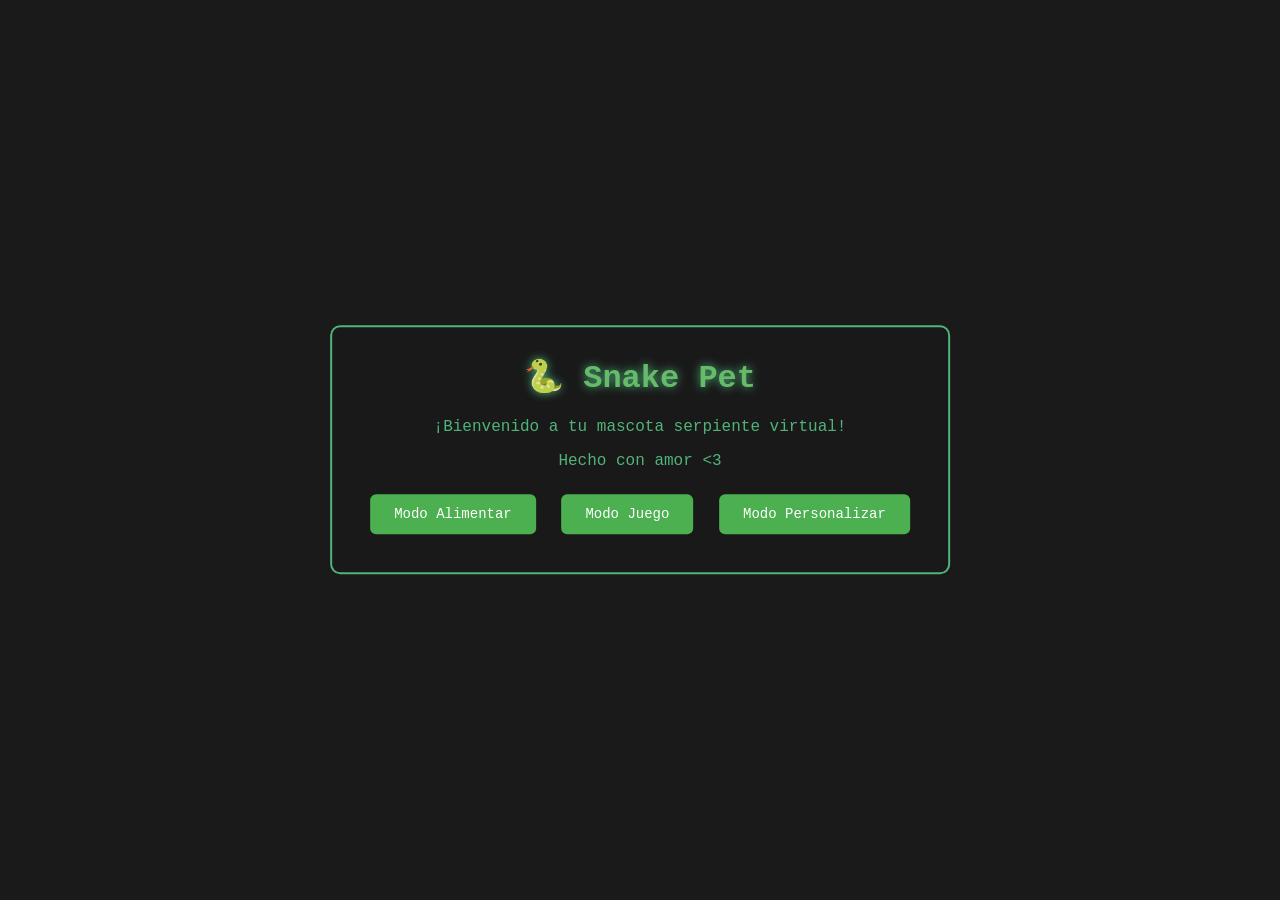
<file: index.html>
<!DOCTYPE html>
<html lang="en">
<head>
    <meta charset="UTF-8">
    <meta name="viewport" content="width=device-width, initial-scale=1.0">
    <title>Snake Pet Virtual Simulation</title>
    <link rel="stylesheet" href="style.css">
</head>
<body>
    <div id="mainMenu" class="menu">
        <h1>🐍 Snake Pet</h1>
        <p>¡Bienvenido a tu mascota serpiente virtual!</p>

        <p>Hecho con amor &lt;3</p>

        <button class="menu-button" onclick="startFeedMode()">Modo Alimentar</button>
        <button class="menu-button" onclick="startPlayMode()">Modo Juego</button>
        <button class="menu-button" onclick="openCustomization()">Modo Personalizar</button>
    </div>

    <div id="feedMode" class="hidden">
        <button class="back-button" onclick="backToMenu()">←Volver al menú</button>
        <div class="ui">Alimenta a tu serpiente! Movete cerca de la comida usando el mouse.</div>
        <div class="stats">
            <div>Hambre: <span id="hunger">50</span>%</div>
            <div>Felicidad: <span id="happiness">50</span>%</div>
            <div>Tamaño: <span id="size">25</span></div>
        </div>
    </div>



    <!-- Customize Screen HTML -->
<div id="customizeScreen" class="hidden">
    <button class="back-button" onclick="backToMenuFromCustomize()">← Volver al menú</button>
    
    <div class="customize-container">
        <!-- Preview Window -->
        <div class="preview-section">
            <h2>Preview</h2>
            <div class="preview-window">
                <canvas id="previewCanvas" width="300" height="200"></canvas>
                <div class="preview-stats">
                    <div>Estilo actual: <span id="currentStyle">Por Defecto</span></div>
                </div>
            </div>
        </div>

        <!-- Customization Options -->
        <div class="customization-panel">
            <div class="customize-section">
                <h3>🎨 Colores</h3>
                <div class="color-grid">
                    <div class="color-swatch" data-color="default" data-primary="#4CAF50" data-secondary="#66BB6A" data-dark="#388E3C">
                        <div class="color-preview" style="background: #4CAF50;"></div>
                        <span>Default</span>
                    </div>
                    <div class="color-swatch" data-color="blue" data-primary="#2196F3" data-secondary="#64B5F6" data-dark="#1976D2">
                        <div class="color-preview" style="background: #2196F3;"></div>
                        <span>Ocean Blue</span>
                    </div>
                    <div class="color-swatch" data-color="red" data-primary="#F44336" data-secondary="#EF5350" data-dark="#C62828">
                        <div class="color-preview" style="background: #F44336;"></div>
                        <span>Fire Red</span>
                    </div>
                    <div class="color-swatch" data-color="purple" data-primary="#9C27B0" data-secondary="#BA68C8" data-dark="#7B1FA2">
                        <div class="color-preview" style="background: #9C27B0;"></div>
                        <span>Royal Purple</span>
                    </div>
                    <div class="color-swatch locked" data-color="gold" data-primary="#FFD700" data-secondary="#FFE55C" data-dark="#FFC107">
                        <div class="color-preview" style="background: #FFD700;"></div>
                        <span>Golden</span>
                        <div class="lock-icon">🔒</div>
                    </div>
                    <div class="color-swatch locked" data-color="rainbow" data-primary="#FF6B6B" data-secondary="#4ECDC4" data-dark="#45B7AA">
                        <div class="color-preview rainbow-gradient"></div>
                        <span>Rainbow</span>
                        <div class="lock-icon">🔒</div>
                    </div>
                </div>
            </div>

            <div class="customize-section">
                <h3>🎯 Patterns</h3>
                <div class="pattern-grid">
                    <button class="pattern-btn active" data-pattern="solid">
                        <div class="pattern-preview solid-pattern"></div>
                        Solid
                    </button>
                    <button class="pattern-btn" data-pattern="striped">
                        <div class="pattern-preview striped-pattern"></div>
                        Striped
                    </button>
                    <button class="pattern-btn" data-pattern="spotted">
                        <div class="pattern-preview spotted-pattern"></div>
                        Spotted
                    </button>
                    <button class="pattern-btn locked" data-pattern="gradient">
                        <div class="pattern-preview gradient-pattern"></div>
                        Gradient
                        <div class="lock-icon">🔒</div>
                    </button>
                </div>
            </div>

            <div class="customize-section">
                <h3>👓 Accessorios</h3>
                <div class="accessory-grid">
                    <button class="accessory-btn" data-accessory="none">
                        <div class="accessory-icon">👤</div>
                        None
                    </button>
                    <button class="accessory-btn" data-accessory="hat">
                        <div class="accessory-icon">🎩</div>
                        Top Hat
                    </button>
                    <button class="accessory-btn" data-accessory="glasses">
                        <div class="accessory-icon">👓</div>
                        Glasses
                    </button>
                    <button class="accessory-btn" data-accessory="crown">
                        <div class="accessory-icon">👑</div>
                        Crown
                    </button>
                    <button class="accessory-btn locked" data-accessory="sunglasses">
                        <div class="accessory-icon">🕶️</div>
                        Sunglasses
                        <div class="lock-icon">🔒</div>
                    </button>
                    <button class="accessory-btn locked" data-accessory="bow">
                        <div class="accessory-icon">🎀</div>
                        Bow Tie
                        <div class="lock-icon">🔒</div>
                    </button>
                </div>
            </div>

            <!-- Unlock Requirements -->
            <div class="unlock-info">
                <h4>🔓 Unlock Requirements</h4>
                <h3>(Esto todavía no funciona, así que podés ver y usar todos los accesorios)</h3>
                <div class="unlock-item">
                    <span>Golden Color:</span> Feed snake 50 times
                </div>
                <div class="unlock-item">
                    <span>Rainbow Color:</span> Reach happiness 100%
                </div>
                <div class="unlock-item">
                    <span>Gradient Pattern:</span> Snake size 40+
                </div>
                <div class="unlock-item">
                    <span>Sunglasses:</span> Play mode high score 1000+
                </div>
                <div class="unlock-item">
                    <span>Bow Tie:</span> Keep snake happy for 7 days
                </div>
            </div>
</div>
</div>
</div>

    <div id="playOverlay" class="hidden">
        <div class="results-box">
            <h2>Fin de la carrera</h2>
            <p id="playScore"></p>
            <p id="playState"></p>
            <button class="menu-button" onclick="backToMenu()">Volver al menú</button>
        </div>
    </div>

    <canvas id="gameCanvas"></canvas>

    <script src="script.js"></script>
</body>
</html>
</file>
<file: style.css>
body {
        margin: 0;
        padding: 0;
        background-color: #2b2828;
        overflow: hidden;
        font-family: 'Courier New', monospace;
    }
    
    #gameCanvas {
        display: block;
        cursor: none;
        image-rendering: pixelated;
        image-rendering: -moz-crisp-edges;
        image-rendering: crisp-edges;
    }
    
    .ui {
        position: absolute;
        top: 10px;
        left: 10px;
        color: #50B47A;
        font-size: 16px;
        z-index: 10;
    }

    .stats {
        position: absolute;
        top: 10px;
        right: 10px;
        color: #50B47A;
        font-size: 14px;
        z-index: 10;
        text-align: right;
    }

    .menu {
        position: absolute;
        top: 50%;
        left: 50%;
        transform: translate(-50%, -50%);
        background: rgba(26, 26, 26, 0.95);
        border: 2px solid #50B47A;
        border-radius: 10px;
        padding: 30px;
        text-align: center;
        color: #50B47A;
        z-index: 100;
    }

    .menu h1 {
        margin-top: 0;
        color: #66BB6A;
        text-shadow: 0 0 10px #50B47A;
    }

    .menu-button {
        background: #4CAF50;
        color: white;
        border: none;
        padding: 12px 24px;
        margin: 8px;
        border-radius: 6px;
        font-family: 'Courier New', monospace;
        font-size: 14px;
        cursor: pointer;
        transition: all 0.3s;
    }

    .menu-button:hover {
        background: #66BB6A;
        transform: scale(1.05);
        box-shadow: 0 0 15px rgba(76, 175, 80, 0.5);
    }

    .back-button {
        position: absolute;
        top: 10px;
        left: 50%;
        transform: translateX(-50%);
        background: #E53935;
        color: white;
        border: none;
        padding: 10px 20px;
        border-radius: 6px;
        font-family: 'Courier New', monospace;
        font-size: 14px;
        cursor: pointer;
        z-index: 10;
        transition: all 0.3s;
    }

    .back-button:hover {
        background: #F44336;
        transform: translateX(-50%) scale(1.05);
    }

    .hidden {
        display: none;
    }

/* Customize Screen Styles */
#customizeScreen {
    position: fixed;
    top: 0;
    left: 0;
    width: 100%;
    height: 100%;
    background: #2a2a2a;
    z-index: 50;
    overflow-y: auto;
}

.customize-container {
    display: flex;
    max-width: 1200px;
    margin: 60px auto 20px;
    gap: 30px;
    padding: 20px;
    height: calc(100vh - 100px);
    overflow-y: auto;
}

.preview-section {
    flex: 1;
    max-width: 350px;
}

.preview-section h2 {
    color: #66BB6A;
    text-align: center;
    margin-bottom: 15px;
    font-size: 24px;
    text-shadow: 0 0 10px rgba(102, 187, 106, 0.3);
}

.preview-window {
    background: rgba(26, 26, 26, 0.9);
    border: 2px solid #50B47A;
    border-radius: 15px;
    padding: 20px;
    text-align: center;
    box-shadow: 0 0 20px rgba(76, 175, 80, 0.2);
}

#previewCanvas {
    background: #1a1a1a;
    border-radius: 10px;
    border: 1px solid #333;
    margin-bottom: 15px;
}

.preview-stats {
    color: #50B47A;
    font-size: 14px;
}

.customization-panel {
    flex: 2;
    max-height: 100%;
    overflow-y: auto;
    scrollbar-width: thin;
    scrollbar-color: #50B47A #2a2a2a;
}

.customization-panel::-webkit-scrollbar {
    width: 8px;
}

.customization-panel::-webkit-scrollbar-track {
    background: #2a2a2a;
    border-radius: 4px;
}

.customization-panel::-webkit-scrollbar-thumb {
    background: #50B47A;
    border-radius: 4px;
}

.customize-section {
    background: rgba(26, 26, 26, 0.9);
    border: 2px solid #50B47A;
    border-radius: 15px;
    padding: 20px;
    margin-bottom: 20px;
    box-shadow: 0 0 15px rgba(76, 175, 80, 0.1);
}

.customize-section h3 {
    color: #66BB6A;
    margin-top: 0;
    margin-bottom: 15px;
    font-size: 20px;
    text-shadow: 0 0 8px rgba(102, 187, 106, 0.3);
}

/* Color Grid */
.color-grid {
    display: grid;
    grid-template-columns: repeat(auto-fit, minmax(120px, 1fr));
    gap: 15px;
}

.color-swatch {
    background: rgba(42, 42, 42, 0.8);
    border: 2px solid #444;
    border-radius: 10px;
    padding: 12px;
    text-align: center;
    cursor: pointer;
    transition: all 0.3s ease;
    position: relative;
    user-select: none;
}

.color-swatch:not(.locked):hover {
    border-color: #50B47A;
    transform: translateY(-2px);
    box-shadow: 0 5px 15px rgba(76, 175, 80, 0.3);
}

.color-swatch.active {
    border-color: #66BB6A;
    background: rgba(76, 175, 80, 0.2);
    box-shadow: 0 0 15px rgba(76, 175, 80, 0.4);
}

.color-swatch.locked {
    opacity: 0.5;
    cursor: not-allowed;
}

.color-swatch.locked:hover {
    transform: none;
    box-shadow: none;
    border-color: #444;
}

.color-preview {
    width: 40px;
    height: 40px;
    border-radius: 50%;
    margin: 0 auto 8px;
    border: 2px solid rgba(255, 255, 255, 0.2);
}

.rainbow-gradient {
    background: linear-gradient(45deg, 
        #ff6b6b, #4ecdc4, #45b7d1, 
        #96ceb4, #feca57, #ff9ff3, 
        #54a0ff, #5f27cd);
    background-size: 300% 300%;
    animation: rainbow-shift 3s ease infinite;
}

@keyframes rainbow-shift {
    0%, 100% { background-position: 0% 50%; }
    50% { background-position: 100% 50%; }
}

.color-swatch span {
    display: block;
    color: #ccc;
    font-size: 12px;
    font-weight: bold;
}

/* Pattern Grid */
.pattern-grid {
    display: grid;
    grid-template-columns: repeat(auto-fit, minmax(100px, 1fr));
    gap: 15px;
}

.pattern-btn {
    background: rgba(42, 42, 42, 0.8);
    border: 2px solid #444;
    border-radius: 10px;
    padding: 15px 10px;
    color: #ccc;
    cursor: pointer;
    transition: all 0.3s ease;
    font-family: 'Courier New', monospace;
    font-size: 12px;
    text-align: center;
    position: relative;
    user-select: none;
}

.pattern-btn:not(.locked):hover {
    border-color: #50B47A;
    transform: translateY(-2px);
    box-shadow: 0 5px 15px rgba(76, 175, 80, 0.3);
}

.pattern-btn.active {
    border-color: #66BB6A;
    background: rgba(76, 175, 80, 0.2);
    color: #66BB6A;
    box-shadow: 0 0 15px rgba(76, 175, 80, 0.4);
}

.pattern-btn.locked {
    opacity: 0.5;
    cursor: not-allowed;
}

.pattern-preview {
    width: 40px;
    height: 20px;
    margin: 0 auto 8px;
    border-radius: 10px;
    border: 1px solid rgba(255, 255, 255, 0.2);
}

.solid-pattern {
    background: #4CAF50;
}

.striped-pattern {
    background: repeating-linear-gradient(
        45deg,
        #4CAF50 0px,
        #4CAF50 4px,
        #66BB6A 4px,
        #66BB6A 8px
    );
}

.spotted-pattern {
    background: #4CAF50;
    position: relative;
}

.spotted-pattern::after {
    content: '';
    position: absolute;
    top: 2px;
    left: 4px;
    width: 4px;
    height: 4px;
    border-radius: 50%;
    background: #66BB6A;
    box-shadow: 
        8px 2px 0 #66BB6A,
        16px 6px 0 #66BB6A,
        24px 2px 0 #66BB6A;
}

.gradient-pattern {
    background: linear-gradient(45deg, #4CAF50, #66BB6A, #4CAF50);
}

/* Accessory Grid */
.accessory-grid {
    display: grid;
    grid-template-columns: repeat(auto-fit, minmax(100px, 1fr));
    gap: 15px;
}

.accessory-btn {
    background: rgba(42, 42, 42, 0.8);
    border: 2px solid #444;
    border-radius: 10px;
    padding: 15px 10px;
    color: #ccc;
    cursor: pointer;
    transition: all 0.3s ease;
    font-family: 'Courier New', monospace;
    font-size: 12px;
    text-align: center;
    position: relative;
    user-select: none;
}

.accessory-btn:not(.locked):hover {
    border-color: #50B47A;
    transform: translateY(-2px);
    box-shadow: 0 5px 15px rgba(76, 175, 80, 0.3);
}

.accessory-btn.active {
    border-color: #66BB6A;
    background: rgba(76, 175, 80, 0.2);
    color: #66BB6A;
    box-shadow: 0 0 15px rgba(76, 175, 80, 0.4);
}

.accessory-btn.locked {
    opacity: 0.5;
    cursor: not-allowed;
}

.accessory-icon {
    font-size: 24px;
    margin-bottom: 8px;
    display: block;
}

/* Lock Icon */
.lock-icon {
    position: absolute;
    top: -8px;
    right: -8px;
    background: #E53935;
    color: white;
    width: 20px;
    height: 20px;
    border-radius: 50%;
    display: flex;
    align-items: center;
    justify-content: center;
    font-size: 10px;
    border: 2px solid #1a1a1a;
}

/* Unlock Info */
.unlock-info {
    background: rgba(26, 26, 26, 0.9);
    border: 2px solid #FFC107;
    border-radius: 15px;
    padding: 20px;
    margin-top: 20px;
}

.unlock-info h4 {
    color: #FFC107;
    margin-top: 0;
    margin-bottom: 15px;
    font-size: 18px;
    text-shadow: 0 0 8px rgba(255, 193, 7, 0.3);
}

.unlock-item {
    display: flex;
    justify-content: space-between;
    padding: 8px 0;
    border-bottom: 1px solid rgba(255, 193, 7, 0.2);
    color: #ccc;
    font-size: 14px;
}

.unlock-item:last-child {
    border-bottom: none;
}

.unlock-item span:first-child {
    font-weight: bold;
    color: #FFC107;
}

/* Mobile Responsiveness */
@media (max-width: 768px) {
    .customize-container {
        flex-direction: column;
        margin-top: 80px;
        height: auto;
        max-height: calc(100vh - 100px);
    }
    
    .preview-section {
        max-width: none;
        order: 2;
    }
    
    .customization-panel {
        order: 1;
        max-height: 60vh;
    }
    
    .color-grid,
    .pattern-grid,
    .accessory-grid {
        grid-template-columns: repeat(auto-fit, minmax(80px, 1fr));
        gap: 10px;
    }
    
    .customize-section {
        padding: 15px;
        margin-bottom: 15px;
    }
}
/* Play mode overlay */
#playOverlay {
    position: fixed;
    top: 0;
    left: 0;
    width: 100%;
    height: 100%;
    background: rgba(0, 0, 0, 0.7);
    display: flex;
    justify-content: center;
    align-items: center;
    z-index: 40;
    color: #fff;
}

#playOverlay.hidden {
    display: none;
}

#playOverlay .results-box {
    background: #222;
    padding: 20px 40px;
    border-radius: 10px;
    text-align: center;
    box-shadow: 0 0 10px rgba(0,0,0,0.5);
}
</file>
